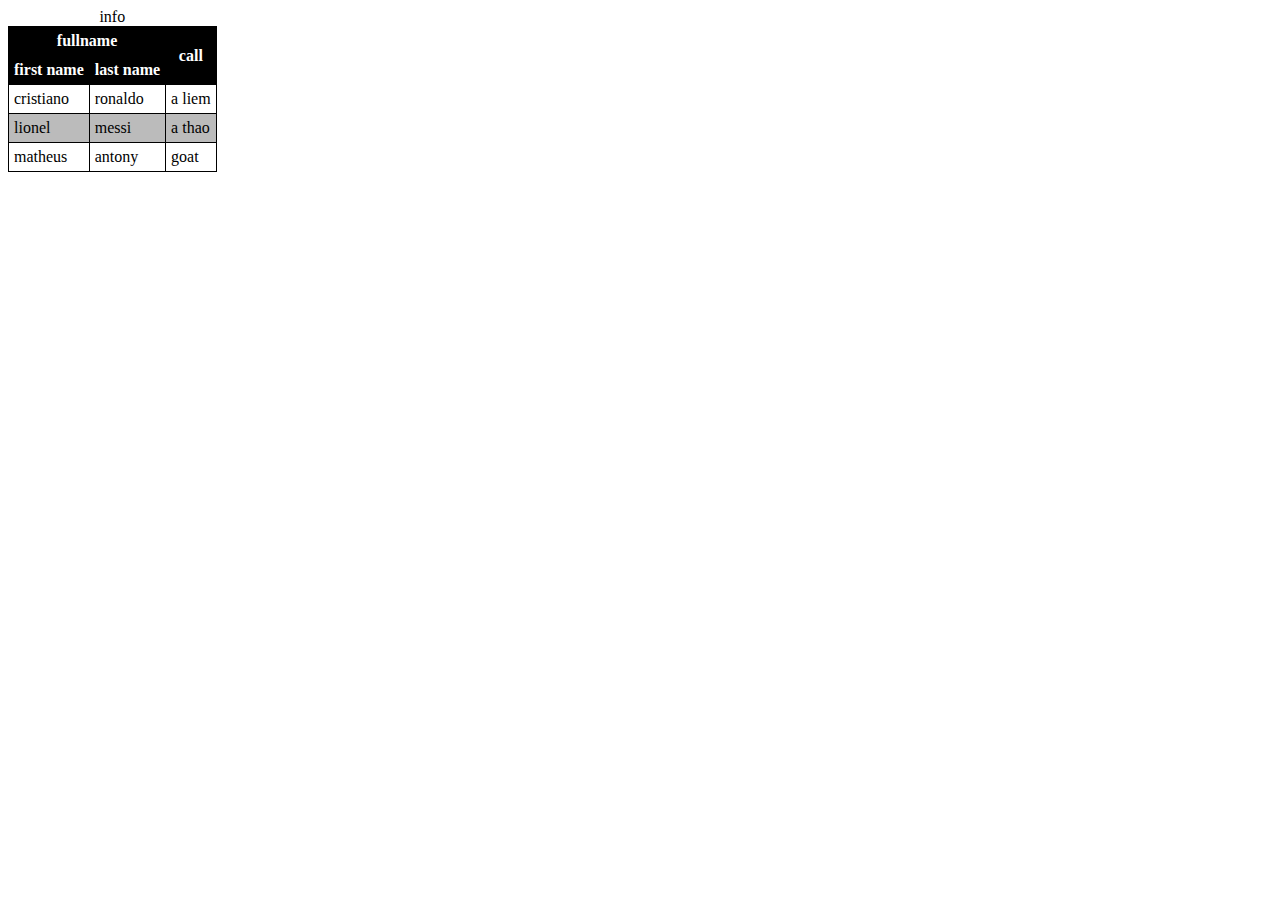
<file: index.html>
<!DOCTYPE html>
<html>
    <head>
    <meta charset="UTF-8">
    <link rel="stylesheet" href="index.css">
    </head>
    <body>
        <table border="1" id="tb1">
            <caption>info</caption>
            <th colspan="2">fullname</th>
            <th rowspan="2">call</th>
            <tr>
                <th>first name</th>
                <th>last name</th>
            </tr>
            <tr>
                <td>cristiano</td>
                <td>ronaldo</td>
                <td>a liem</td>
            </tr>
            <tr>
                <td>lionel</td>
                <td>messi</td>
                <td>a thao</td>
            </tr>
            <tr>
                <td>matheus</td>
                <td>antony</td>
                <td>goat</td>
            </tr>
        </table>
    </body>
</html>
</file>
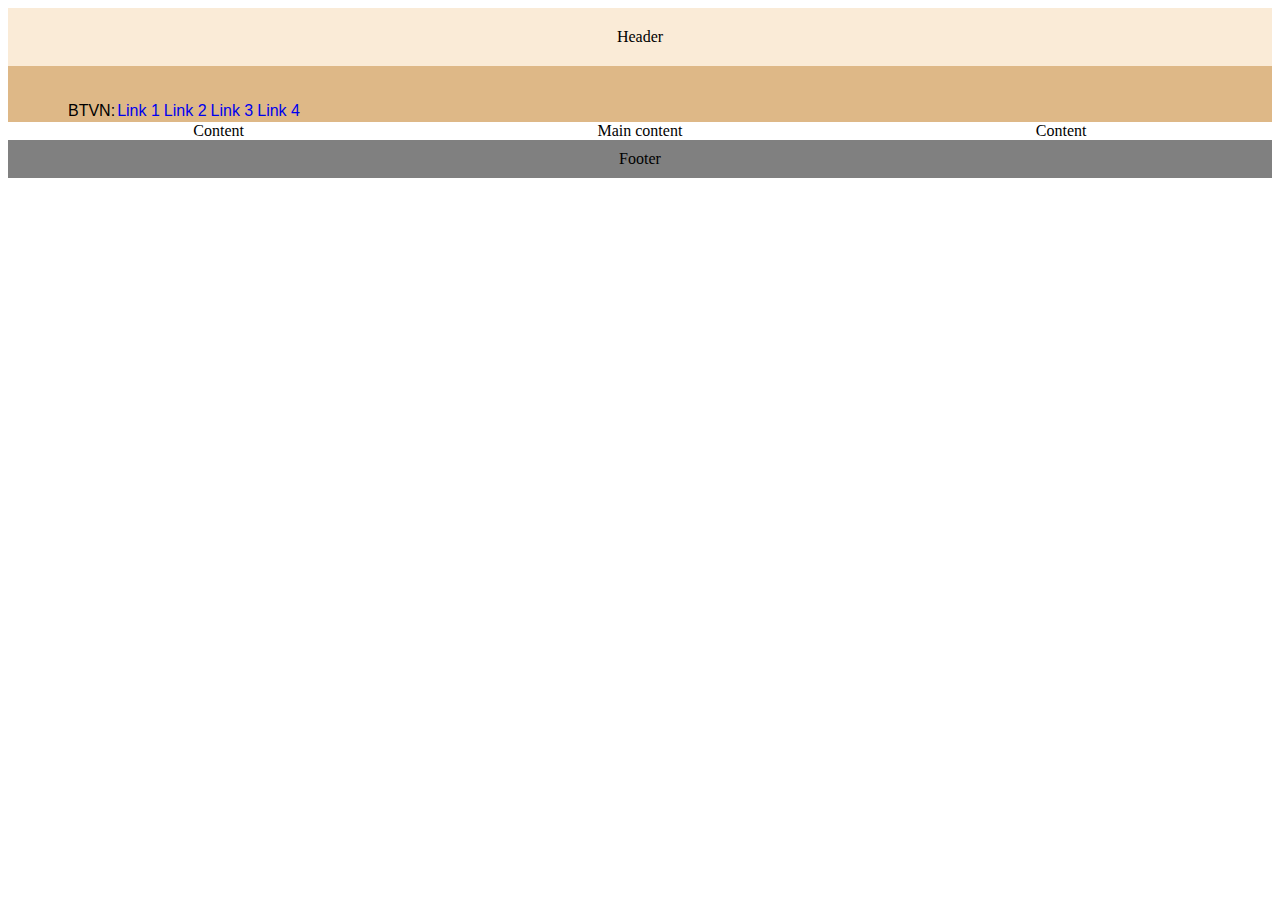
<file: test.html>
<!DOCTYPE html>
<html>
    <head>
        <title>Test layout</title>
        <link rel="stylesheet" href="test.css">
    </head>
    <body>
        <div id="header">Header</div>
        <div id="navigation">
            <ul>
                <li>BTVN:</li>
                <li><a href="#">Link 1</a></li>
                <li><a href="#">Link 2</a></li>
                <li><a href="#">Link 3</a></li>
                <li><a href="#">Link 4</a></li>
            </ul>
        </div>
        <div id="allcontent">
            <div id="left">Content</div>
            <div id="mid">Main content</div>
            <div id="right">Content</div>
        </div>
        <div id="footer">Footer</div>
    </body>
</html>
</file>
<file: index.css>
table, th, td {
    border: 1px solid black;
    border-collapse: collapse;
}
th, td{
    padding: 5px;
}
table#tb1 tr:nth-child(even){
    background-color: #bbb;
}
table#tb1 tr:nth-child(old){
    background-color: #fff;
}
table#tb1 th{
    color: white;
    background-color: black;
}
</file>
<file: test.css>
#header{
    text-align: center;
    background-color: antiquewhite;
    padding: 20px;
}
#navigation{
    background-color: burlywood;
    text-align: center;
    padding: 20px;
}
#navigation ul{
    list-style-type: none;
    font-family: Arial, Helvetica, sans-serif;
}
#navigation ul li{
    float: left;
    padding-right: 2px;
}
#navigation ul li a{
    text-decoration: none;
    padding-right: 2px;
}
#allcontent{
    width: 33,33%;
}
.column{
    float: left;
    width: 33.33%;
}
.row::after{
    content: "";
    display: table;
    clear: both;
}
@media screen and (max-width:600px) {
    .column{
        width: 100%;
    }
}
#allcontent{
    margin: 0;
    padding: 0;
    display: flex;
    clear: both;
}
#left{
    float: left;
    width: 33.33%;
    text-align: center;
}
#mid{
    text-align: center;
    width: 33.33%;
    float: center;
}
#right{
    text-align: center;
    width: 33.33%;
    float: right;
}
#footer{
    background-color: gray;
    padding: 10px;
    text-align: center;
}
</file>
